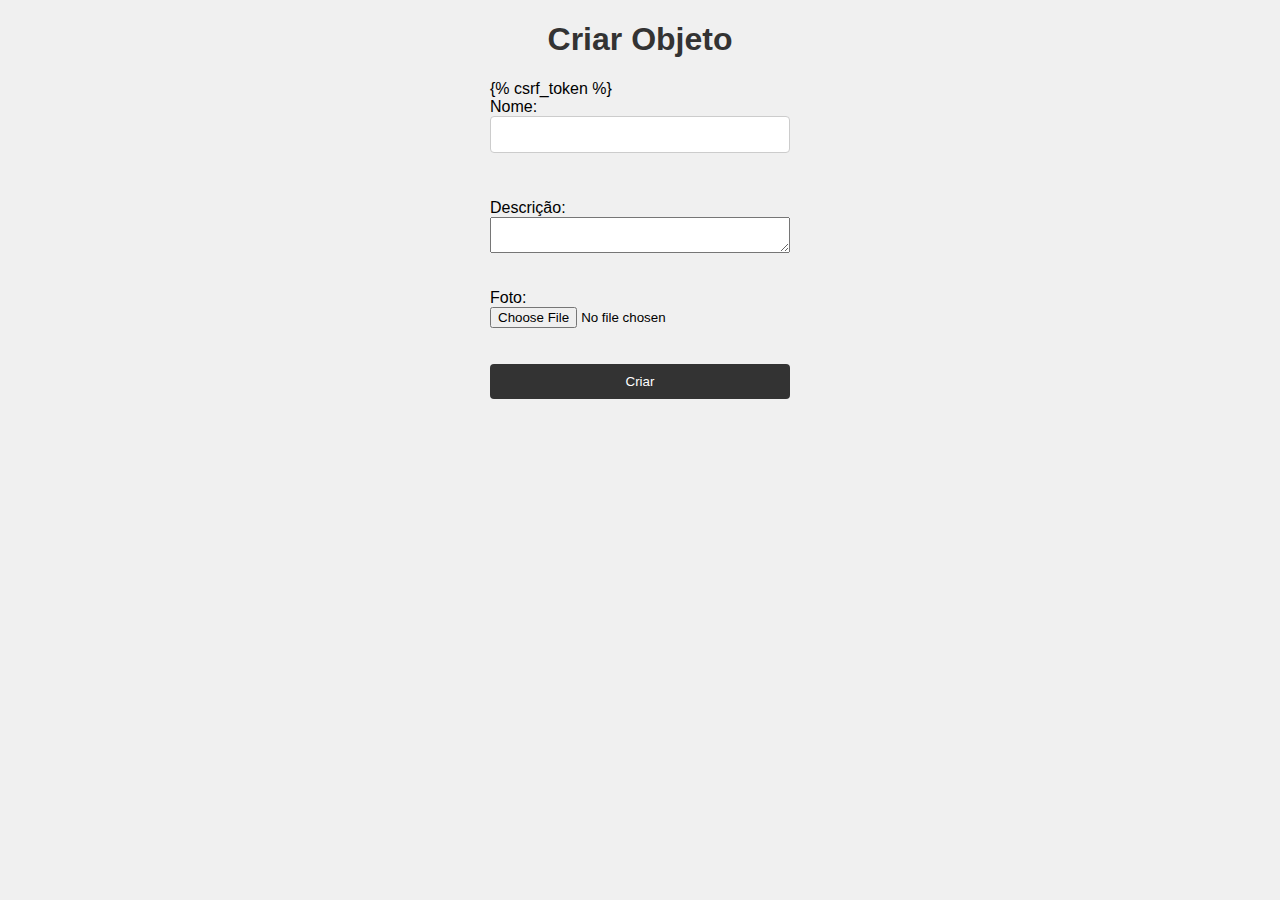
<file: myapp/templates/myapp/create_template.html>
<!DOCTYPE html>
<html lang="pt">
  <head>
    <meta charset="UTF-8" />
    <link rel="stylesheet" type="text/css" href="/static/myapp/style.css">
    <title>Criar Objeto</title>
  </head>
  <body>
    <div class = "container">
      <h1>Criar Objeto</h1>
      <form method="post" enctype="multipart/form-data">
        {% csrf_token %}
        <label for="name">Nome:</label>
        <input type="text" id="name" name="name" required /><br /><br />
  
        <label for="description">Descrição:</label>
        <textarea id="description" name="description" required></textarea><br /><br />
  
        <label for="photo">Foto:</label>
        <input type="file" id="photo" name="photo" accept="image/*"><br /><br />
  
        <input type="submit" value="Criar">
      </form>
    </div>
  </body>
</html>
</file>
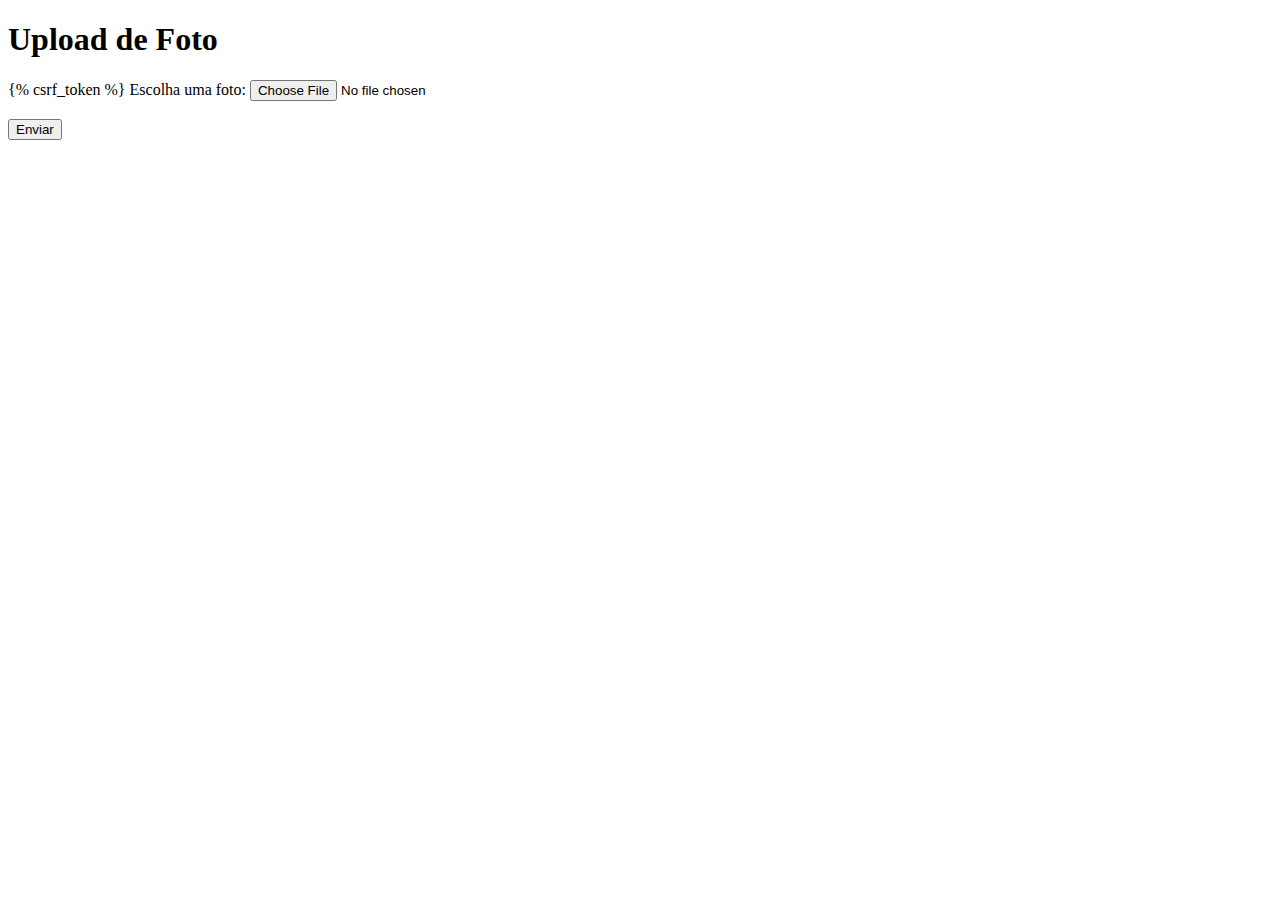
<file: myapp/templates/myapp/upload_template.html>
<!DOCTYPE html>
<html lang="pt">
  <head>
    <meta charset="UTF-8" />
    <title>Upload de Foto</title>
  </head>
  <body>
    <h1>Upload de Foto</h1>
    <form action="/upload_photo" method="post" enctype="multipart/form-data">
      {% csrf_token %}
      <label for="photo">Escolha uma foto:</label>
      <input type="file" id="photo" name="photo" accept="image/*"><br /><br />
      <input type="submit" value="Enviar">
    </form>
  </body>
</html>
</file>
<file: static/myapp/style.css>
body {
    font-family: Arial, sans-serif;
    margin: 0;
    padding: 0;
    background-color: #f0f0f0;
}

h1 {
    color: #333;
    text-align: center;
}

ul {
    list-style-type: none;
    padding: 0;
}

li {
    padding: 10px;
    border-bottom: 1px solid #ccc;
}

form {
    display: flex;
    flex-direction: column;
    width: 300px;
    margin: 0 auto;
}

input[type="text"] {
    padding: 10px;
    margin-bottom: 10px;
    border: 1px solid #ccc;
    border-radius: 4px;
}

input[type="submit"] {
    padding: 10px;
    margin-bottom: 5px;
    border: none;
    border-radius: 4px;
    background-color: #333;
    color: white;
    cursor: pointer;
}
</file>
